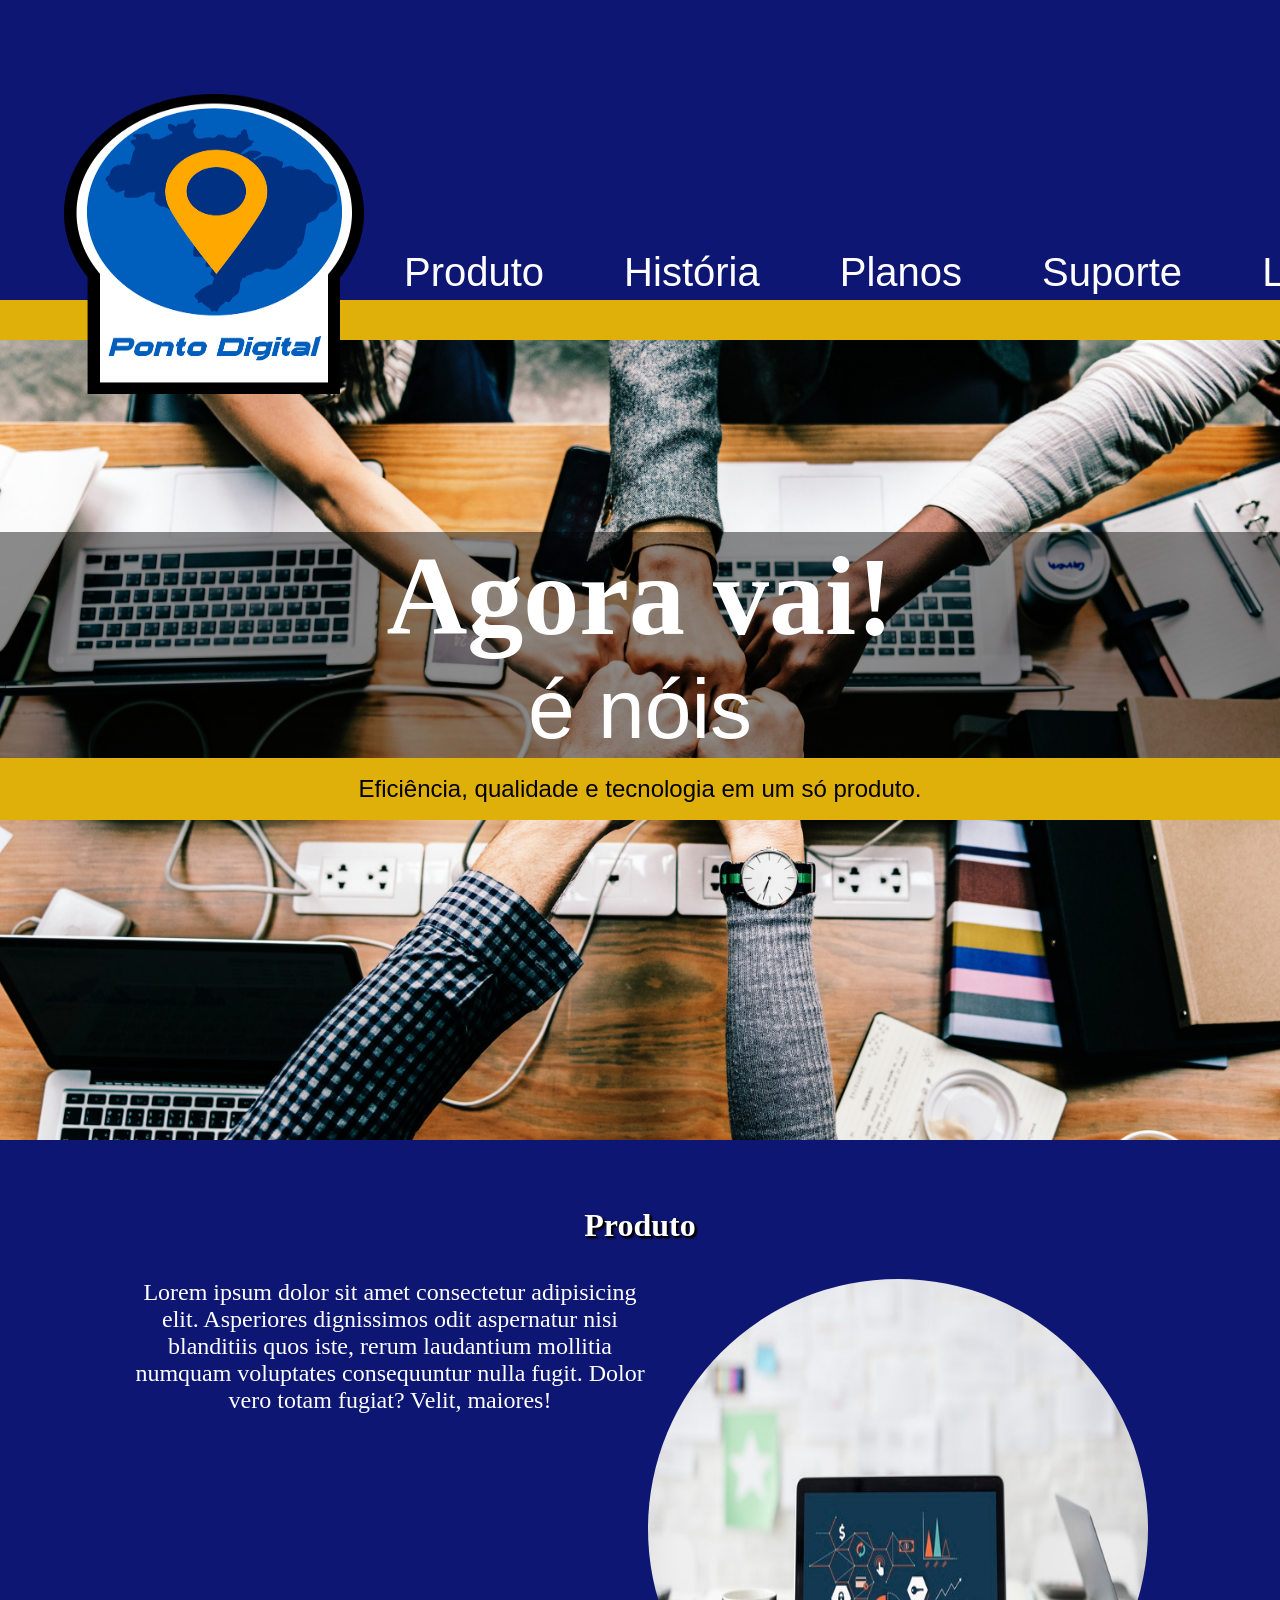
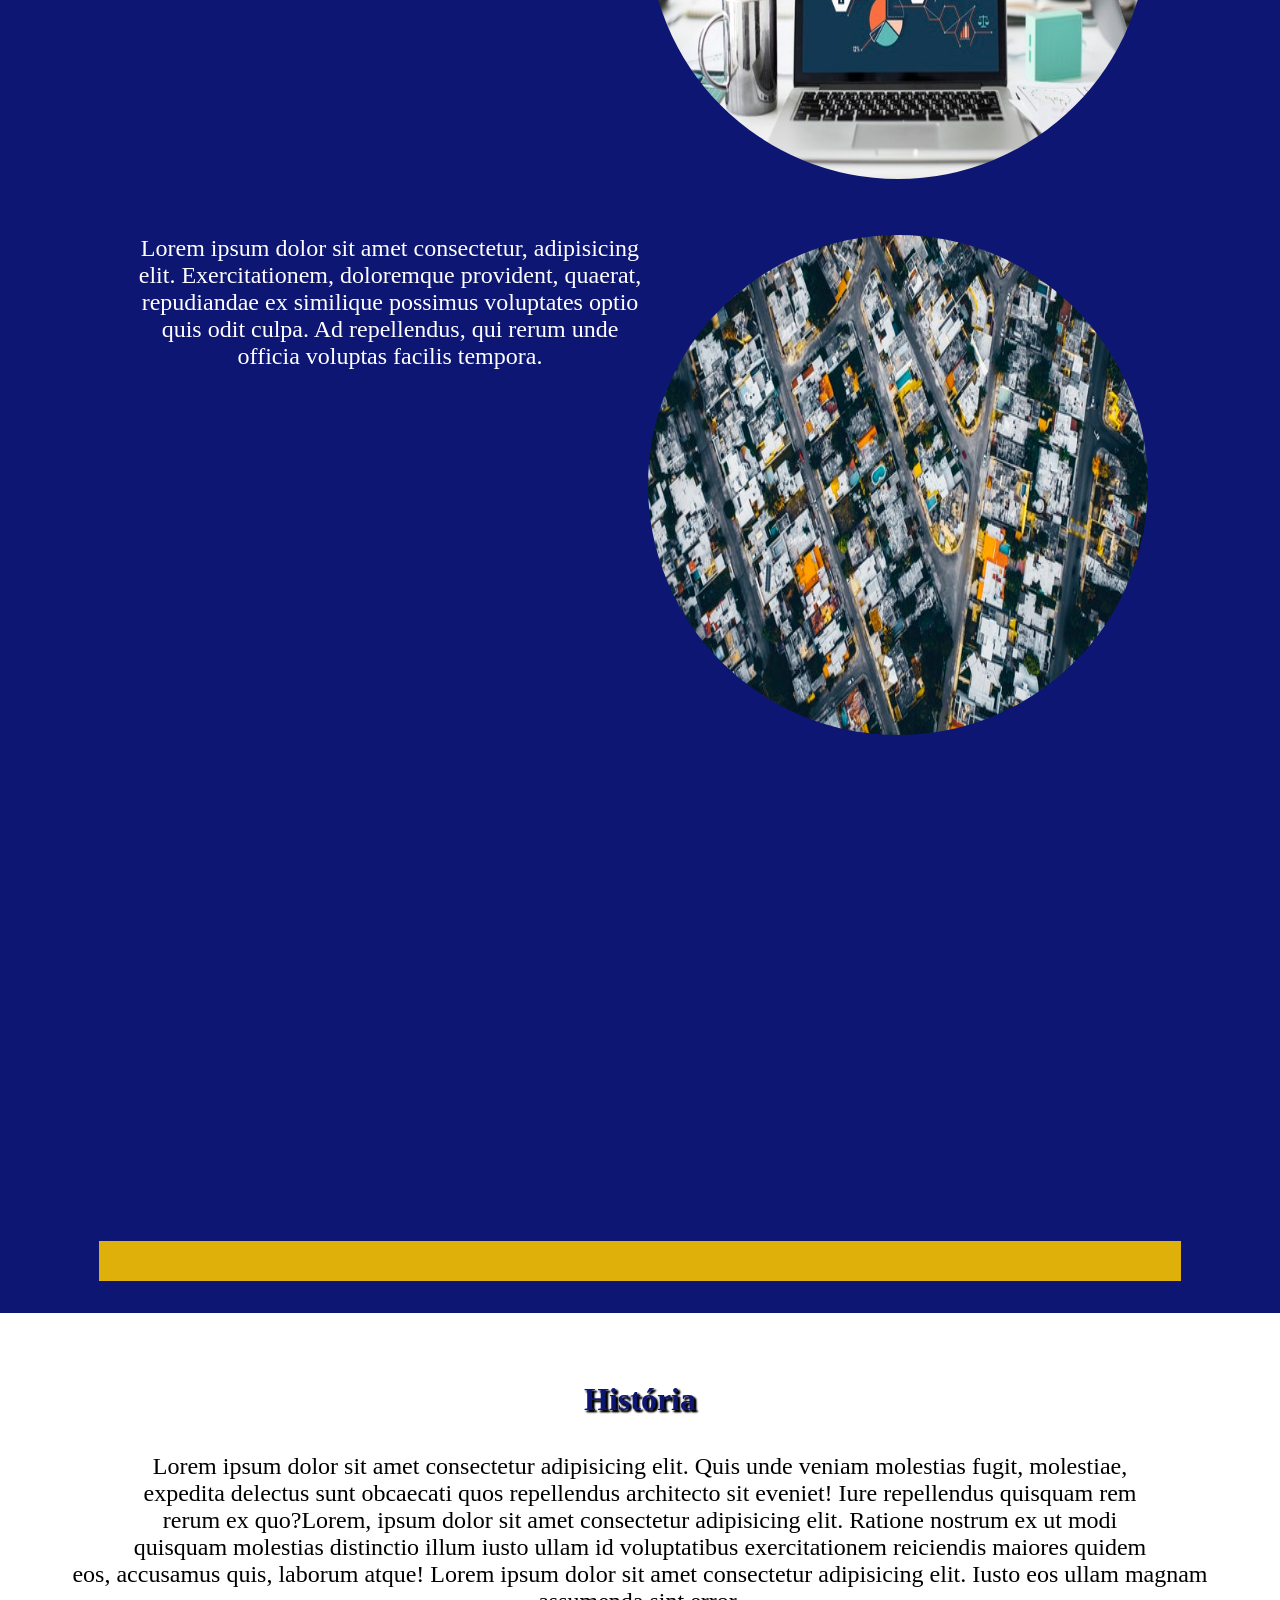
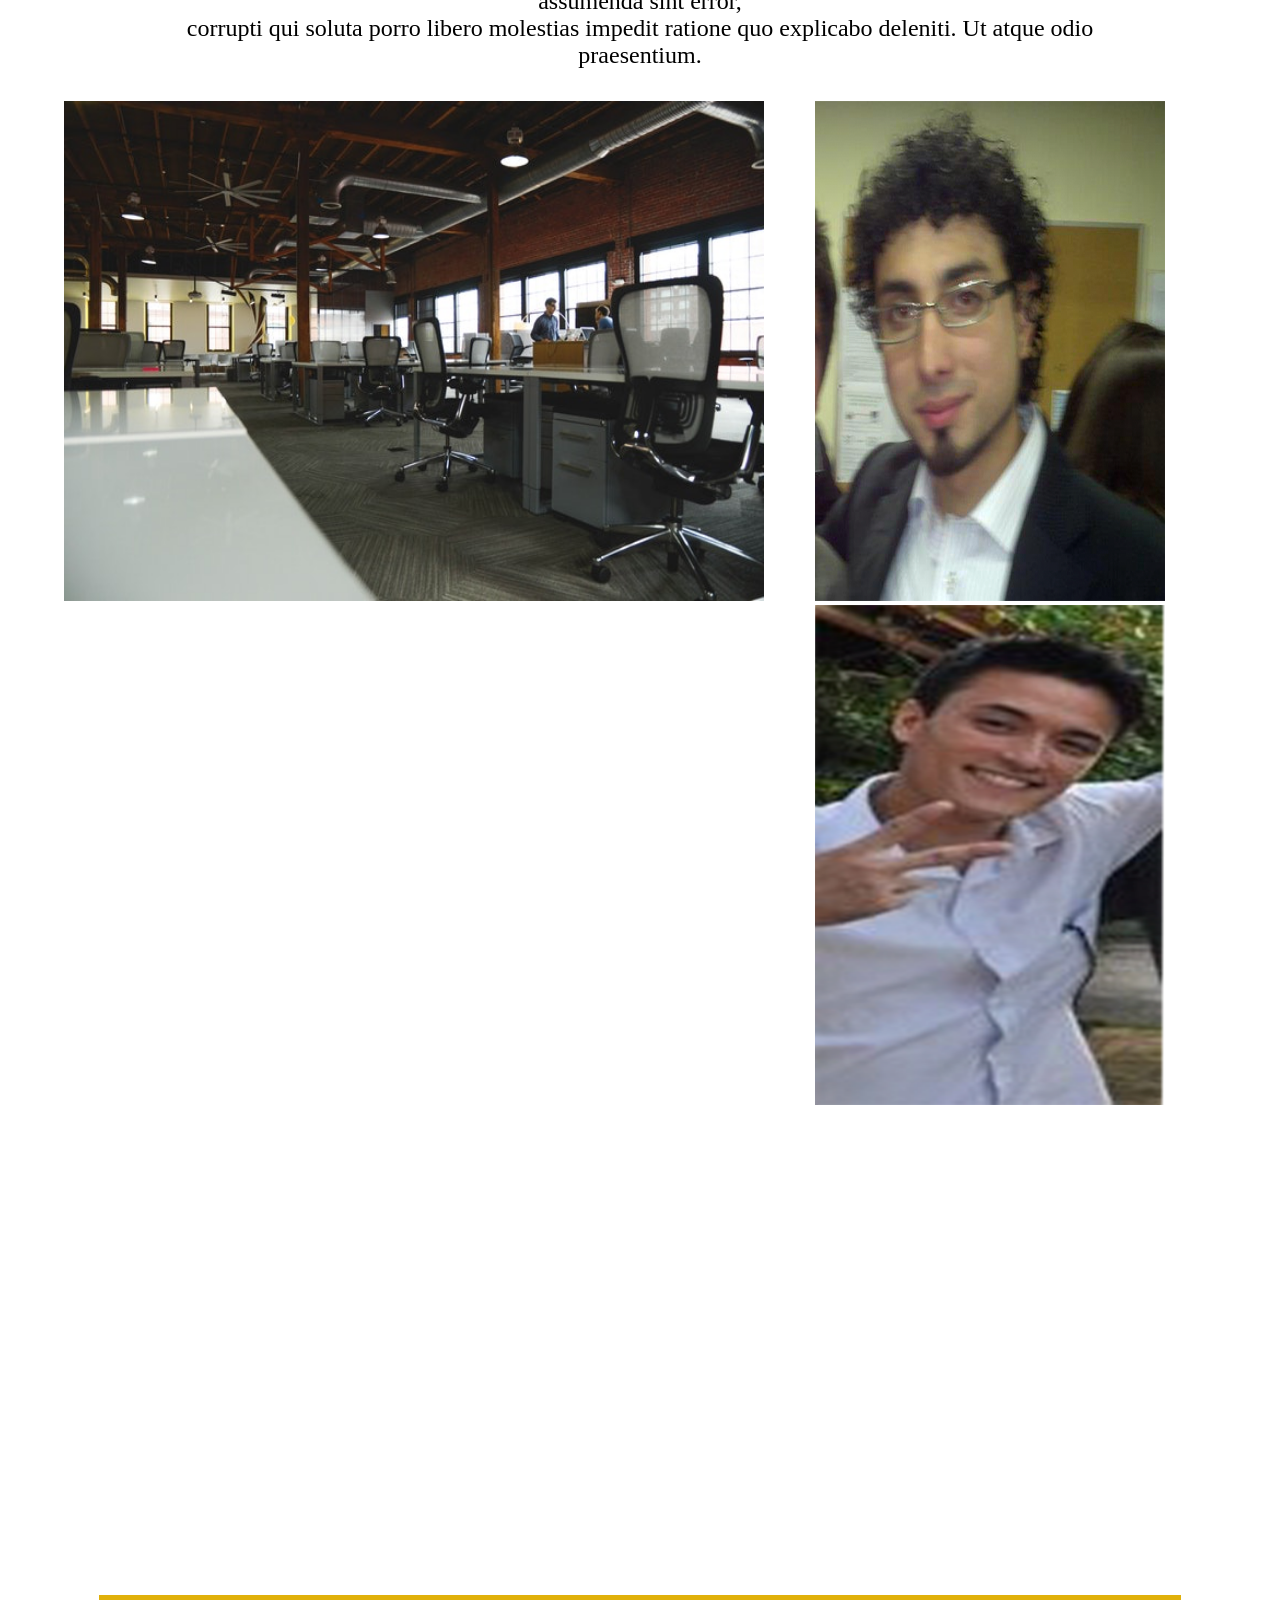
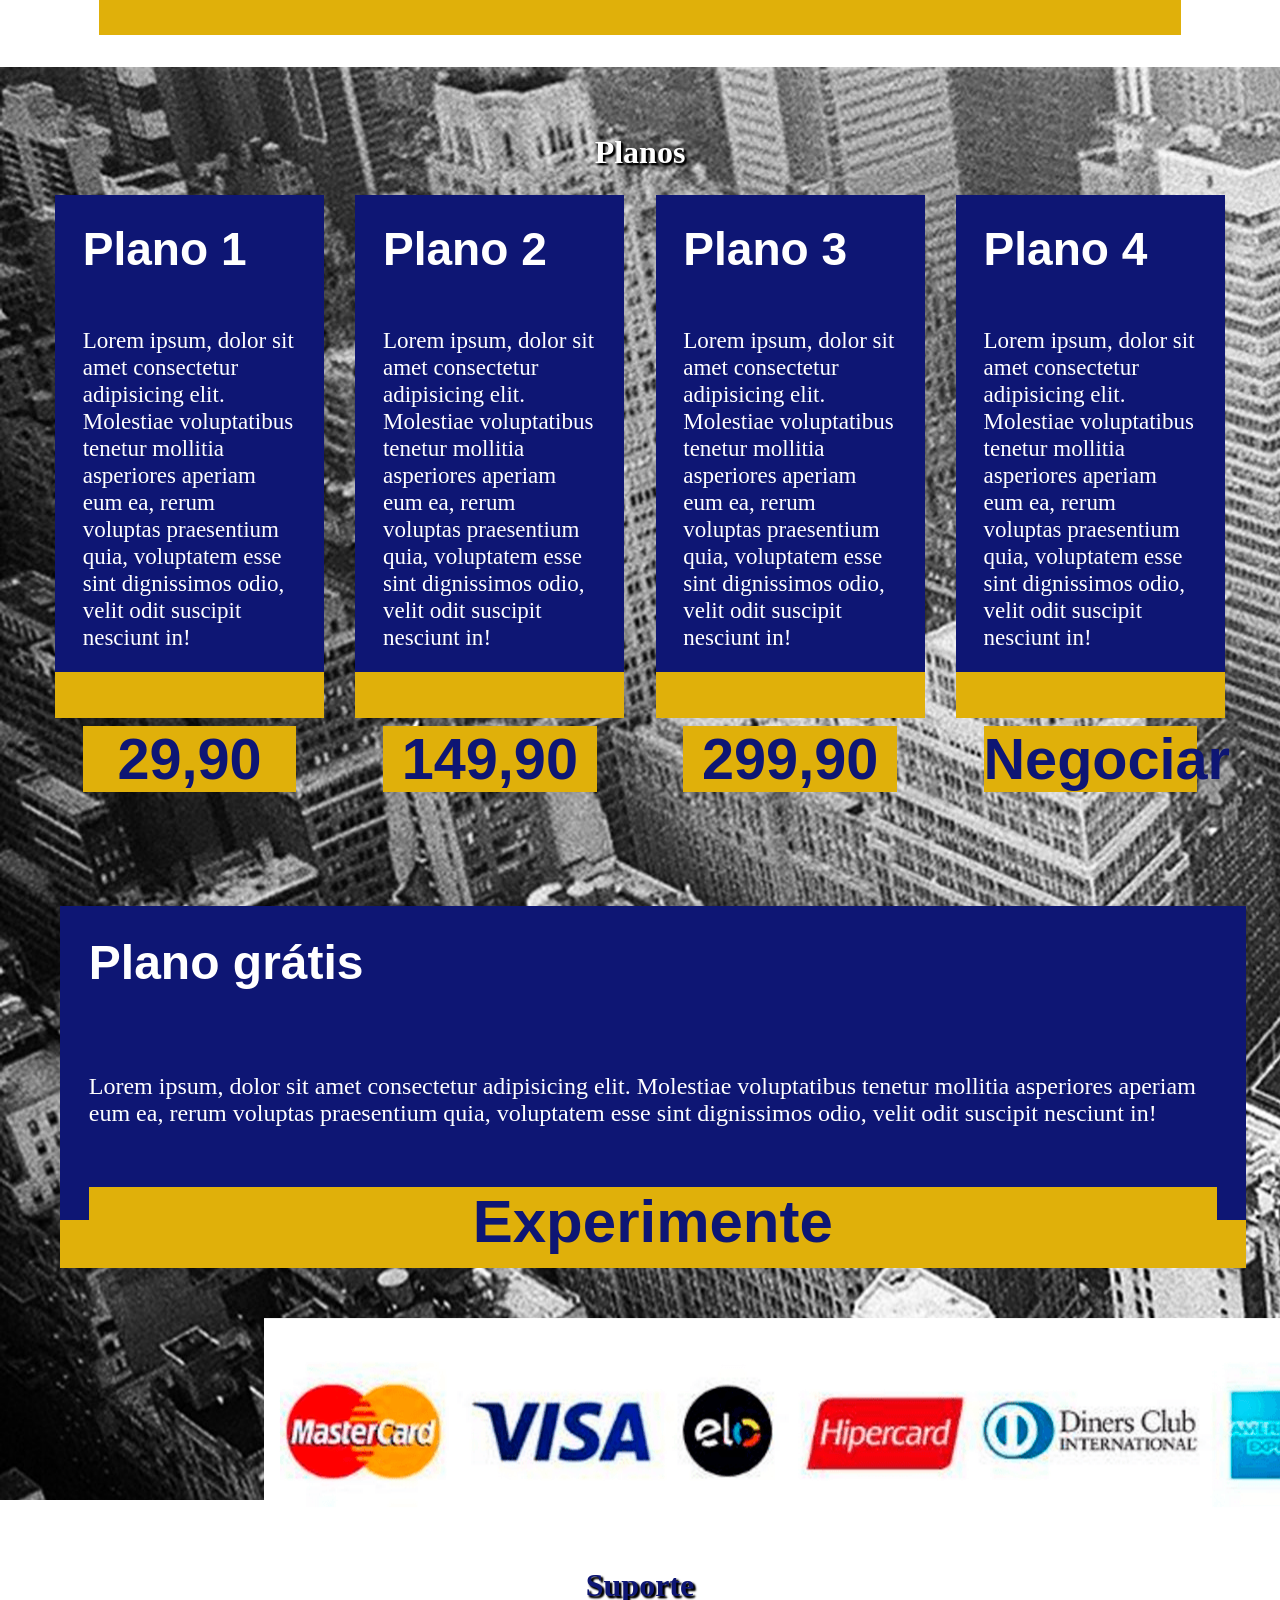
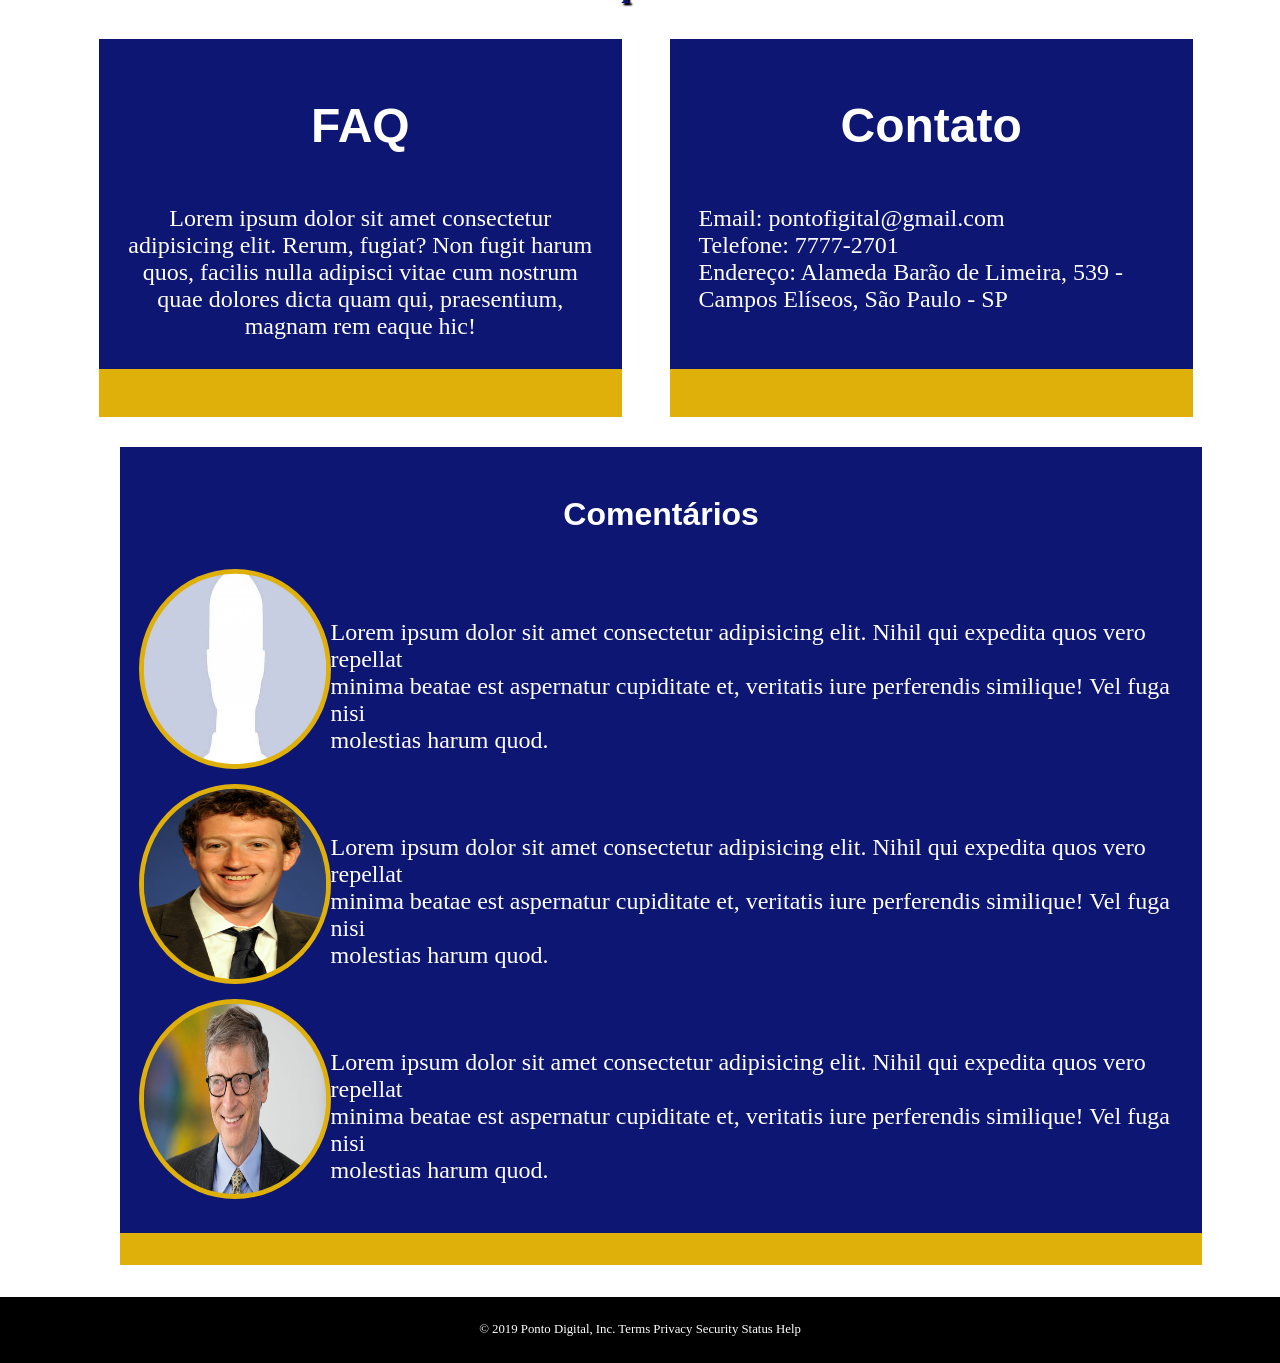
<file: Refs/PontoDigitalSite/index.html>
<!DOCTYPE html>
<html lang="pt-br">

<head>
    <meta charset="UTF-8">
    <meta http-equiv="Content-Type" content="text/html; charset=iso-8859-1">
    <link href="https://slack-redir.net/link?url=https%3A%2F%2Ffonts.googleapis.com%2Fcss%3Ffamily%3DLondrina%2BSolid%3A900%257COpen%2BSans"
        rel="stylesheet">
    <link rel="stylesheet" href="css/style.css">
    <title>Ponto Digital</title>
</head>

<body>
    <nav class="nav">
        <div id="logo">
            <img src="img/logo.png" alt="logotipo">
        </div>
        <ul>
            <li><a href="#produto">Produto</a></li> 
            <li><a href="#historia">História</a></li>
            <li><a href="#planos">Planos</a></li>
            <li><a href="#contato">Suporte</a></li>
            <li><a href="login.html">Login</a></li>
        </ul>
    </nav>

    <div class="linha_amr"></div>

    <header class="banner">
        <div id="nome_empresa">
            <h1>Agora vai!</h1>
            <p>é nóis</p>
        </div>
        <div id="text_chamativo">
            <p>Eficiência,
                qualidade e
                tecnologia
                em um só produto.</p>
        </div>
    </header>

    <section class="produto" id="produto">
        <h2>Produto</h2>
        <div class="prod_content1">
            <p>Lorem ipsum dolor sit amet consectetur adipisicing elit. Asperiores dignissimos odit aspernatur nisi
                blanditiis quos iste, rerum laudantium mollitia numquam voluptates consequuntur nulla fugit. Dolor vero
                totam fugiat? Velit, maiores!
            </p>
            <div class="img_produto">
                <img src="img/product_img1.jpeg" width="500px" height="500px" alt="produto">
            </div>
        </div>
        <div class="prod_content2">
            <p>Lorem ipsum dolor sit amet consectetur, adipisicing elit. Exercitationem, doloremque provident, quaerat,
                repudiandae ex similique possimus voluptates optio quis odit culpa. Ad repellendus, qui rerum unde
                officia
                voluptas facilis tempora.
            </p>
            <div class="img_produto">
                <img src="img/product_img2.jpeg" alt="conexão">
            </div>
        </div>
        <div id="video">
            <iframe src="https://www.youtube.com/embed/sgqrAGOl6SM" width="89%" height="450" frameborder="0"
                allow="accelerometer; autoplay; encrypted-media; gyroscope; picture-in-picture"
                allowfullscreen></iframe>
        </div>
        <div class="linha_amr2"></div>
    </section>

    <section class="historia" id="historia">
        <h2>História</h2>
        <div class="hist_content">
            <p>Lorem ipsum dolor sit amet consectetur adipisicing elit. Quis unde veniam molestias fugit, molestiae,<br>
                expedita delectus sunt obcaecati quos repellendus architecto sit eveniet! Iure repellendus quisquam rem
                <br>
                rerum ex quo?Lorem, ipsum dolor sit amet consectetur adipisicing elit. Ratione nostrum ex ut modi <br>
                quisquam molestias distinctio illum iusto ullam id voluptatibus exercitationem reiciendis maiores quidem
                <br>
                eos, accusamus quis, laborum atque!
                Lorem ipsum dolor sit amet consectetur adipisicing elit. Iusto eos ullam magnam assumenda sint error,
                <br>
                corrupti qui soluta porro libero molestias impedit ratione quo explicabo deleniti. Ut atque odio <br>
                praesentium.
            </p>
        </div>
        <div class="hist_imgs">
            <img src="img/hist_img1.jpg" width="700px" height="500px" alt="sede da empresa">
            <div class="imgs_prof">
                <img src="img/tsukamo_img.png" width="350px" height="500px" alt="ft do tsukamoto">
                <img src="img/cesar_img.png" width="350px" height="500px" alt="ft do cesar">
            </div>
        </div>
        <iframe
            src="https://www.google.com/maps/embed?pb=!1m18!1m12!1m3!1d3657.8869961505543!2d-46.648477085071065!3d-23.53656648469522!2m3!1f0!2f0!3f0!3m2!1i1024!2i768!4f13.1!3m3!1m2!1s0x94ce5843deade6e3%3A0x124f377d06c7e71f!2sAlameda+Bar%C3%A3o+de+Limeira%2C+539+-+Campos+El%C3%ADseos%2C+S%C3%A3o+Paulo+-+SP%2C+01202-001!5e0!3m2!1sen!2sbr!4v1550223658410"
            width="89%" height="450" frameborder="0" style="border:0" allowfullscreen></iframe>
        <div class="linha_amr2"></div>
    </section>


    <section class="planos" id="planos">
        <h2>Planos</h2>
        <div class="planos_box">
            <div>
                <h3>Plano 1</h3>
                <p>Lorem ipsum, dolor sit amet consectetur adipisicing elit. Molestiae voluptatibus tenetur mollitia
                    asperiores aperiam eum ea, rerum voluptas praesentium quia, voluptatem esse sint dignissimos
                    odio,
                    velit
                    odit suscipit nesciunt in!</p>
                <h4>29,90</h4>
            </div>
            <div>
                <h3>Plano 2</h3>
                <p>Lorem ipsum, dolor sit amet consectetur adipisicing elit. Molestiae voluptatibus tenetur mollitia
                    asperiores aperiam eum ea, rerum voluptas praesentium quia, voluptatem esse sint dignissimos
                    odio,
                    velit
                    odit suscipit nesciunt in!</p>
                <h4>149,90</h4>
            </div>
            <div>
                <h3>Plano 3</h3>
                <p>Lorem ipsum, dolor sit amet consectetur adipisicing elit. Molestiae voluptatibus tenetur mollitia
                    asperiores aperiam eum ea, rerum voluptas praesentium quia, voluptatem esse sint dignissimos
                    odio,
                    velit
                    odit suscipit nesciunt in!</p>
                <h4>299,90</h4>
            </div>
            <div>
                <h3>Plano 4</h3>
                <p>Lorem ipsum, dolor sit amet consectetur adipisicing elit. Molestiae voluptatibus tenetur mollitia
                    asperiores aperiam eum ea, rerum voluptas praesentium quia, voluptatem esse sint dignissimos
                    odio,
                    velit
                    odit suscipit nesciunt in!</p>
                <h4>Negociar</h4>
            </div>
        </div>
        <div id="gratis_box">
            <h3>Plano grátis</h3>
            <p>Lorem ipsum, dolor sit amet consectetur adipisicing elit. Molestiae voluptatibus tenetur mollitia
                asperiores aperiam eum ea, rerum voluptas praesentium quia, voluptatem esse sint dignissimos odio,
                velit
                odit suscipit nesciunt in!</p>
            <h4>Experimente</h4>
        </div>
        <div id="pagamento">
            <img src="img/pagamento.png" alt="cartões de crédito">
        </div>
    </section>

    <section class="contato" id="contato">
        <h2>Suporte</h2>
        <div class="flex">
            <div id="sac_box">
                <h3>FAQ</h3>
                <p>Lorem ipsum dolor sit amet consectetur adipisicing elit. Rerum, fugiat? Non fugit harum quos, facilis
                    nulla adipisci vitae cum nostrum quae dolores dicta quam qui, praesentium, magnam rem eaque hic!
                </p>
            </div>
            <div id="form_contat">
                <h3>Contato</h3>
                <p>Email: pontofigital@gmail.com <br>
                    Telefone: 7777-2701 <br>
                    Endereço: Alameda Barão de Limeira, 539 - Campos Elíseos, São Paulo - SP
                </p>
            </div>
        </div>
        <div class="coment">
            <h3>Comentários</h3>
            <div class="perfil_coment1">
                <img src="img/img_perfil1.jpg" width="200px" height="200px" alt="perfil 1">
                <p>Lorem ipsum dolor sit amet consectetur adipisicing elit. Nihil qui expedita quos vero repellat <br>
                    minima beatae est aspernatur cupiditate et, veritatis iure perferendis similique! Vel fuga nisi <br>
                    molestias harum quod.</p>
            </div>
            <div class="perfil_coment2">
                <img src="img/img_perfil2.jpeg" width="200px" height="200px" alt="perfil 2">
                <p>Lorem ipsum dolor sit amet consectetur adipisicing elit. Nihil qui expedita quos vero repellat <br>
                    minima beatae est aspernatur cupiditate et, veritatis iure perferendis similique! Vel fuga nisi <br>
                    molestias harum quod.</p>
            </div>
            <div class="perfil_coment3">
                <img src="img/img_perfil3.jpg" width="200px" height="200px" alt="perfil 3">
                <p>Lorem ipsum dolor sit amet consectetur adipisicing elit. Nihil qui expedita quos vero repellat <br>
                    minima beatae est aspernatur cupiditate et, veritatis iure perferendis similique! Vel fuga nisi <br>
                    molestias harum quod.</p>
            </div>
        </div>
    </section>

    <footer class="rodape">
        <p>© 2019 Ponto Digital, Inc.
            Terms
            Privacy
            Security
            Status
            Help</p>
    </footer>
    
</body>

</html>
</file>
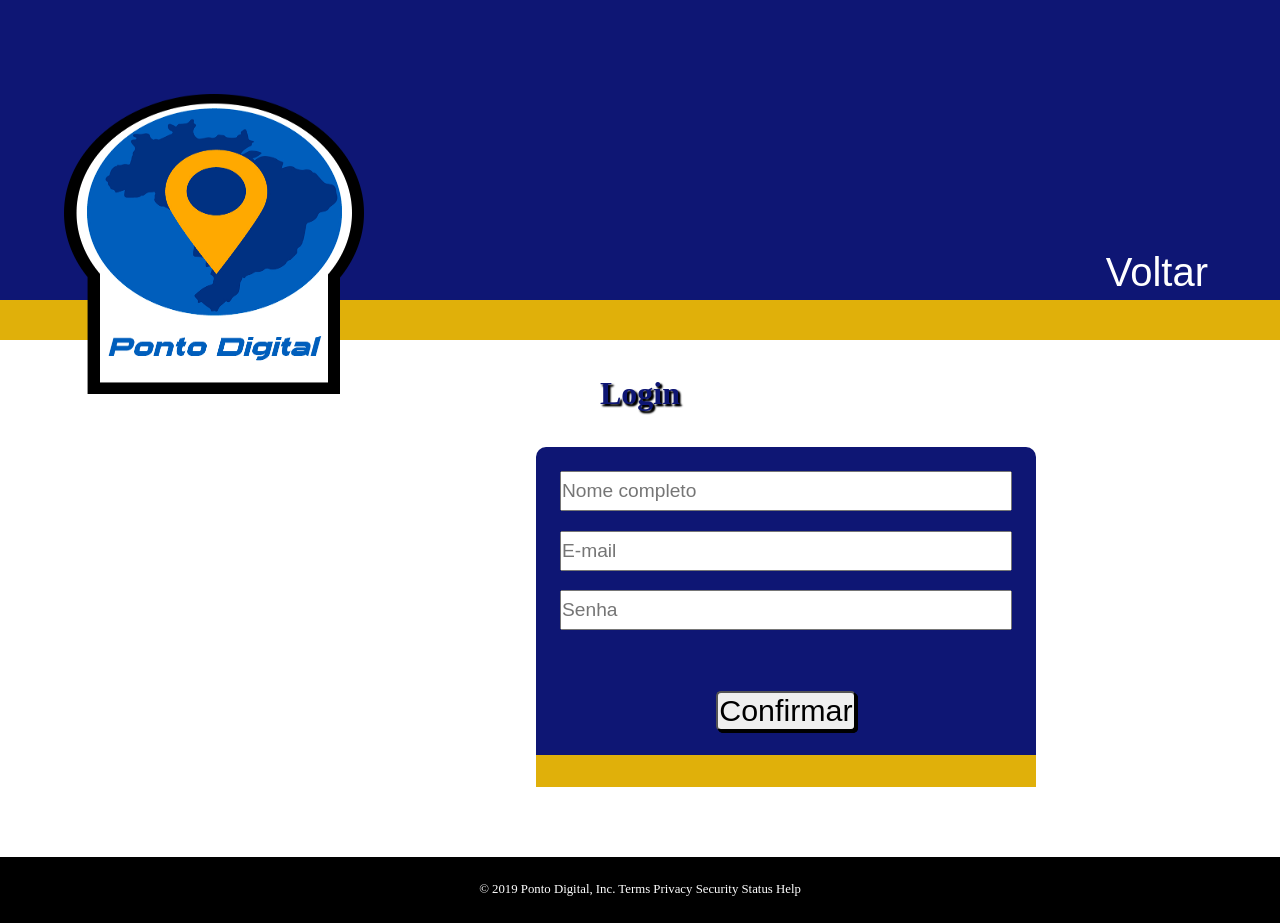
<file: Refs/PontoDigitalSite/login.html>
<!DOCTYPE html>
<html lang="pt-br">

<head>
    <meta charset="UTF-8">
    <meta http-equiv="Content-Type" content="text/html; charset=iso-8859-1">
    <link rel="stylesheet" href="css/login.css">
    <title>Login</title>
</head>

<body>
    <nav class="nav">
        <div id="logo">
            <img src="img/logo.png" alt="logotipo">
        </div>
        <ul>
            <li><a href="index.html">Voltar</a></li>
        </ul>
    </nav>

    <div class="linha_amr"></div>

    <section class="login">
        <h2>Login</h2>
        <div class="options">
            <input type="text" name="Nome" placeholder="Nome completo" id="nome" required>
            <input type="text" name="E-mail" placeholder="E-mail" id="email" required>
            <input type="password" name="Senha" id="senha" placeholder="Senha" required>
            <button type="submit" value="Confirmar" id="botao">Confirmar</button>
        </div>
    </section>

    <footer class="rodape">
        <p>© 2019 Ponto Digital, Inc.
            Terms
            Privacy
            Security
            Status
            Help</p>
    </footer>
    
</body>

</html>
</file>
<file: Refs/PontoDigitalSite/css/style.css>
* {
    margin: 0;
    padding: 0;
    box-sizing: border-box;
    list-style: none;
}

h2 {
    font-size: 2em;
    color: #0e1674;
    text-shadow: 2px 2px 2px #000000, 2px 2px 2px #000000;
    text-align: center;
    font-family: "Engravers MT";
    padding: 1.1em;
}

/* COMEÇO DA NAV */

.nav {
    display: flex;
    background-color: #0e1674;
    width: 100%;
    height: 300px;
    padding-right: 2em;
    padding-left: 4em;
}

.nav a {
    text-decoration: none;
    color: #fff;
}

.nav > ul {
    display: flex;
    justify-content: space-around;
    font-size: 2.5em;
    color: #fff;
    margin-top: 250px;
    margin-left: auto;
}

.nav img {
    width: 300px;
    height: 300px;
    margin-top: 94px;
}

.nav li {
    padding: 0 1em;
    font-family: 'Gill Sans', 'Gill Sans MT', Calibri, 'Trebuchet MS', sans-serif;
}

.nav li:hover {
    background-color: #e0b00a;
    text-shadow: 2px 2px 0 #000000, 2px 2px 0 #000000;
    border-top-left-radius: 10px;
    border-top-right-radius: 10px;
}

.linha_amr {
    background-color: #e0b00a;
    width: 100%;
    height: 40px;
}

/* FIM DA NAV */

/* COMEÇO DO BANNER */


#nome_empresa {
    font-size: 3.5em;
    font-family: "Engravers MT";
    color: #fff;
    padding-top: 15%;
}

#nome_empresa p {
    font-family: 'Gill Sans', 'Gill Sans MT', Calibri, 'Trebuchet MS', sans-serif;
    font-size: 1.5em;
    background-color: rgba(0, 0, 0, 0.452);
    text-align: center;
}

#nome_empresa h1 {
    background-color: rgba(0, 0, 0, 0.452);
    width: 100%;
    text-align: center;
}

.banner {
    background-image: url(../img/banner\ -\ img1.jpg);
    background-position: center;
    background-repeat: no-repeat;
    background-size: cover;
    width: 100%;
    height: 800px;
}

#text_chamativo {
    background-color: #e0b00a;
    font-size: 1.5em;
    text-align: center;
    padding: 0.7em;
    font-family: 'Gill Sans', 'Gill Sans MT', Calibri, 'Trebuchet MS', sans-serif;
}

/* FIM DO BANNER */

/* COMEÇO DO PRODUTO */

.produto {
    padding: 2em;
    background-color: #0e1674;
    color: #fff;
}

.produto h2 {
    color: #fff;
}

.produto img {
    background-color: #aaa;
    border-radius: 50%;
    width: 500px;
    height: 500px;
    overflow: hidden;
    position: relative;
}

.prod_content1 {
    margin: 0 100px 0 100px;
    display: flex;
    justify-content: space-between;
    font-size: 1.5em;
    text-align: center;
}

.prod_content2 {
    margin: 50px 100px 0 100px;
    display: flex;
    justify-content: space-between;
    font-size: 1.5em;
    text-align: center;
}

#video {
    margin-top: 50px;
    display: flex;
    justify-content: center;
}

/* FIM DO PRODUTO */

/* COMEÇO DA HISTORIA */

.historia {
    padding: 2em;
    text-align: center;
}

#hist_titulo {
    margin-left: 940px;
    margin-top: 50px;
    padding: 1.5em;
}

.hist_content {
    text-align: center;
    font-size: 1.5em;
}

.hist_imgs {
    padding: 2em;
    display: flex;
    justify-content: space-evenly;
}

.imgs_prof {
    background-color: #ffffff;
}

.linha_amr2 {
    background-color: #e0b00a;
    width: 89%;
    height: 40px;
    margin: auto;
}

/* FIM DA HISTTORIA */

/* COMEÇO DOS PLANOS  */

.planos {

    padding: 2em;
    background-color: #0e1674;
    color: #fff;
    background-image: url(../img/banner\ -\ img3.jpg);
}

.planos h2 {
    color: #fff;
}

.planos_box {
    display: flex;
    flex-direction: row;
    justify-content: space-between;
    align-items: center;
    font-size: 1.2em;
    padding: 1.2em;
    height: 700px;
}

.planos_box>div {
    width: 23%;
    background-color: #0e1674;
    margin-top: -200px;
    padding: 1.2em;
    height: 80%;
    border-bottom-style: solid;
    border-bottom-width: 2em;
    border-bottom-color: #e0b00a;
    font-size: 1.2em;
}

.planos h3 {
    font-family: 'Gill Sans', 'Gill Sans MT', Calibri, 'Trebuchet MS', sans-serif;
    font-weight: bold;
    font-size: 2em;
    padding-bottom: 1.1em;
}

.planos h4 {
    background-color: #e0b00a;
    color: #0e1674;
    font-family: 'Gill Sans', 'Gill Sans MT', Calibri, 'Trebuchet MS', sans-serif;
    text-align: center;
    font-size: 2.5em;
    width: 100%;
    margin-top: 35%;
}

#gratis_box {
    background-color: #0e1674;
    font-size: 1.5em;   
    width: 97.5%;
    margin-left: 28px;
    margin-bottom: 50px;
    padding: 1.2em;
    border-bottom-style: solid;
    border-bottom-width: 2em;
    border-bottom-color: #e0b00a;
}

#gratis_box p {
    margin-top: 30px;
    margin-bottom: 60px;
}

#gratis_box h4 {
    background-color: #e0b00a;
    font-family: 'Gill Sans', 'Gill Sans MT', Calibri, 'Trebuchet MS', sans-serif;
    text-align: center;
    margin-top: 0px;
    margin-bottom: -65px;
}

#pagamento {
    width: 500px;
    height: 150px;
    margin-left: 14.5em;
}

/* FIM DOS PLANOS */

/* COMEÇO DO CONTATO */

.contato {
    padding: 2em;
}

.flex{
    display: flex;
}

.contato h3 {
    margin-top: 30px;
    font-family: 'Gill Sans', 'Gill Sans MT', Calibri, 'Trebuchet MS', sans-serif;
    font-weight: bold;
    font-size: 2em;
    padding-bottom: 1.1em;
    text-align: center;
}

#sac_box {
    background-color: #0e1674;
    width: 43%;
    color: #fff;
    text-align: center;
    margin-left: 5.5%;
    padding: 1.2em;
    font-size: 1.5em;
    border-bottom-style: solid;
    border-bottom-width: 2em;
    border-bottom-color: #e0b00a;
}

#form_contat {
    background-color: #0e1674;
    width: 43%;
    color: #fff;
    margin-left: 2em;
    padding: 1.2em;
    font-size: 1.5em;
    border-bottom-style: solid;
    border-bottom-width: 2em;
    border-bottom-color: #e0b00a;
}

.coment {
    background-color: #0e1674;
    color: #fff;
    width: 89%;
    margin-left: 5.5em;
    padding: 1.2em;
    margin-top: 30px;
    border-bottom-style: solid;
    border-bottom-width: 2em;
    border-bottom-color: #e0b00a;
}

.coment img {
    background-color: #e0b00a;
    border-radius: 50%;
    overflow: hidden;
    position: relative;
    padding: 0.2em;
}

.perfil_coment1 {
    display: flex;
    justify-content: space-around;
    margin-bottom: 15px;
    font-size: 1.5em;
}

.perfil_coment1 p {
    margin-top: 50px;
}

.perfil_coment2 {
    display: flex;
    justify-content: space-around;
    margin-bottom: 15px;
    font-size: 1.5em;
}

.perfil_coment2 p {
    margin-top: 50px;
}

.perfil_coment3 {
    display: flex;
    justify-content: space-around;
    margin-bottom: 15px;
    font-size: 1.5em;
}

.perfil_coment3 p {
    margin-top: 50px;
}

/* FIM DO CONTATO */

.rodape {
    background-color: #000000;
    padding: 2em;
    font-size: 0.8em;
    color: #fff;
    text-align: center;
}

/* COMEÇO DO LAYOUT RESPONSIVO */

@media screen and (max-width: 768px){

    .banner {
        height: 500px;
    }

    #nome_empresa {
        font-size: 2.5em;
    }

    #text_chamativo {
        font-size: 1em;
    }

    .produto img {
        width: 400px;
        height: 400px;
        margin-top: 50px;
    }

    .prod_content1 {
        display: block;
    }

    .prod_content2 {
        display: block;
    }

    .hist_imgs {
        display: block;
        margin-left: -35px;
    }

    .imgs_prof {
        display: flex;
    }

    .planos_box {
        font-size: 0.9em;
    }

    .planos h3 {
        font-size: 1.5em;
    }

    .planos h4 {
        margin-top: 40%;
        font-size: 1.1em;
    }

    #gratis_box {
        margin-left: 10px;
        font-size: 1em;
    }

    #gratis_box h4 {
        margin-bottom: -45px;
    }

    #pagamento img {
        width: 350px;
        height: 80px;
        margin-left: -3.5em;
        margin-top: 30px;
    }

    .coment {
        width: 93%;
        margin-left: 38px;
        font-size: 0.6em;
    }

    .coment img {
        width: 100px;
        height: 100px;
    }

    .coment h3 {
        font-size: 2em;
    }

    .perfil_coment1 p {
        margin-top: 9px;
        margin-left: 10px;
    }

    .perfil_coment2 p {
        margin-top: 9px;
        margin-left: 10px;
    }

    .perfil_coment3 p {
        margin-top: 9px;
        margin-left: 10px;
    }

    .contato h3 {
        font-size: 1.5em;
    }

    #sac_box {
        font-size: 1.2em;
    }

    #form_contat {
        font-size: 1.2em;
    }

}

@media screen and (max-width: 440px) {

    .nav img {
       width: 200px;
       height: 200px;
       margin-top: 50px;
       margin-left: 50px;
    }

    .banner {
        height: 300px;
    }

    #nome_empresa {
        font-size: 2em;
        padding-top: 8%;
    }

    #text_chamativo {
        font-size: 0.8em;
    }

    .produto {
        padding: 1.5em;
    }

    .produto p {
        font-size: 0.8em;
    }

    .produto img {
        width: 200px;
        height: 200px;
        margin-left: -15px;
    }
    
    .produto iframe {
        height: 200px;  
    }

    .historia {
        padding: 1.5em;
    }

    .hist_content {
        font-size: 0.9em;
    }

    .hist_imgs {
        margin-left: -20px;
    }
    
    .hist_imgs img {
        width: 350px;
        height: 250px;
    }

    .imgs_prof {
        display: block;
    }

    .historia iframe {
        height: 200px;
    }  

    .contato {
        padding: 1.5em;
    }

    .flex {
        display: block;
    }

    #sac_box {
        width: 89%;
        margin-bottom: 30px;
    }

    #form_contat {
        width: 89%;
        margin-left: 20px;
    }

    .coment {
        width: 93%;
        margin-left: 13px;
        font-size: 0.6em;
    }

    .perfil_coment1 {
        display: block;
        margin-bottom: 15px;
        font-size: 1.5em;
    }

    .perfil_coment2 {
        display: block;
        margin-bottom: 15px;
        font-size: 1.5em;
    }

    .perfil_coment3 {
        display: block;
        margin-bottom: 15px;
        font-size: 1.5em;
    }
}
</file>
<file: Refs/PontoDigitalSite/css/login.css>
* {
    margin: 0;
    padding: 0;
    box-sizing: border-box;
    list-style: none;
}

h2 {
    font-size: 2em;
    color: #0e1674;
    text-shadow: 2px 2px 2px #000000, 2px 2px 2px #000000;
    text-align: center;
    font-family: "Engravers MT";
    padding: 1.1em;
}

/* COMEÇO DA NAV */

.nav {
    display: flex;
    background-color: #0e1674;
    width: 100%;
    height: 300px;
    padding-right: 2em;
    padding-left: 4em;
}

.nav a {
    text-decoration: none;
    color: #fff;
}

.nav img {
    width: 300px;
    height: 300px;
    margin-top: 94px;
}

.nav li {
    padding: 0 1em;
    font-family: 'Gill Sans', 'Gill Sans MT', Calibri, 'Trebuchet MS', sans-serif;
}

.nav li:hover {
    background-color: #e0b00a;
    text-shadow: 2px 2px 0 #000000, 2px 2px 0 #000000;
    border-top-left-radius: 10px;
    border-top-right-radius: 10px;
}

.nav > ul {
    display: flex;
    justify-content: space-around;
    font-size: 2.5em;
    color: #fff;
    margin-top: 250px;
    margin-left: auto;
}

.linha_amr {
    background-color: #e0b00a;
    width: 100%;
    height: 40px;
}

/* FIM DA NAV */

/* COMEÇO DO LOGIN */

.login input {
    display: flex;
    flex-direction: row;
    font-family: 'Gill Sans', 'Gill Sans MT', Calibri, 'Trebuchet MS', sans-serif;
}

.options {
    background-color: #0e1674;
    padding: 1.5em;
    margin-bottom: 70px;
    border-top-left-radius: 10px;
    border-top-right-radius: 10px;
    border-bottom-style: solid;
    border-bottom-width: 2em;
    border-bottom-color: #e0b00a;
    width: 500px;
    margin-left: 33.5em;
}

#nome {
    width: 100%;
    height: 40px;
    font-size: 1.2em;
    margin-bottom: 1em;
}

#email {
    width: 100%;
    height: 40px;
    font-size: 1.2em;
    margin-bottom: 1em;
}

#senha {
    width: 100%;
    height: 40px;
    font-size: 1.2em;
}

#botao {
    border-radius: 5px;
    margin-top: 2em;
    width: 140px;
    height: 40px;
    font-size: 1.9em;
    box-shadow: 2px 2px 0 #000000, 2px 2px 0 #000000;
    margin-left: 34.5%;
}

/* FIM DO LOGIN */

/* COMEÇO DO LAYOUT RESPOSIVO */

@media screen and (max-width: 768px) {

    .login h2 {
        margin-top: 20px;
        margin-left: 11.5em;
    }

    .options {
        margin-left: 8em;
    }
    
}

@media screen and (max-width: 440px) {

    .nav img {
        width: 200px;
        height: 200px;
        margin-top: 170px;
        margin-left: -40px;
    }

    .nav li {
        font-size: 0.7em;
        margin-left: 70px;
        margin-top: 20px;
    }

    .options {
        margin-left: 2.4em;
        width: 350px;
    }

    .login h2 {
        margin-left: 6.5em;
    }

    #botao {
        margin-left: 26%;
    }

}

/* FIM DO LAYOUT RESPOSIVO */






























.rodape {
    background-color: #000000;
    padding: 2em;
    font-size: 0.8em;
    color: #fff;
    text-align: center;
}
</file>
